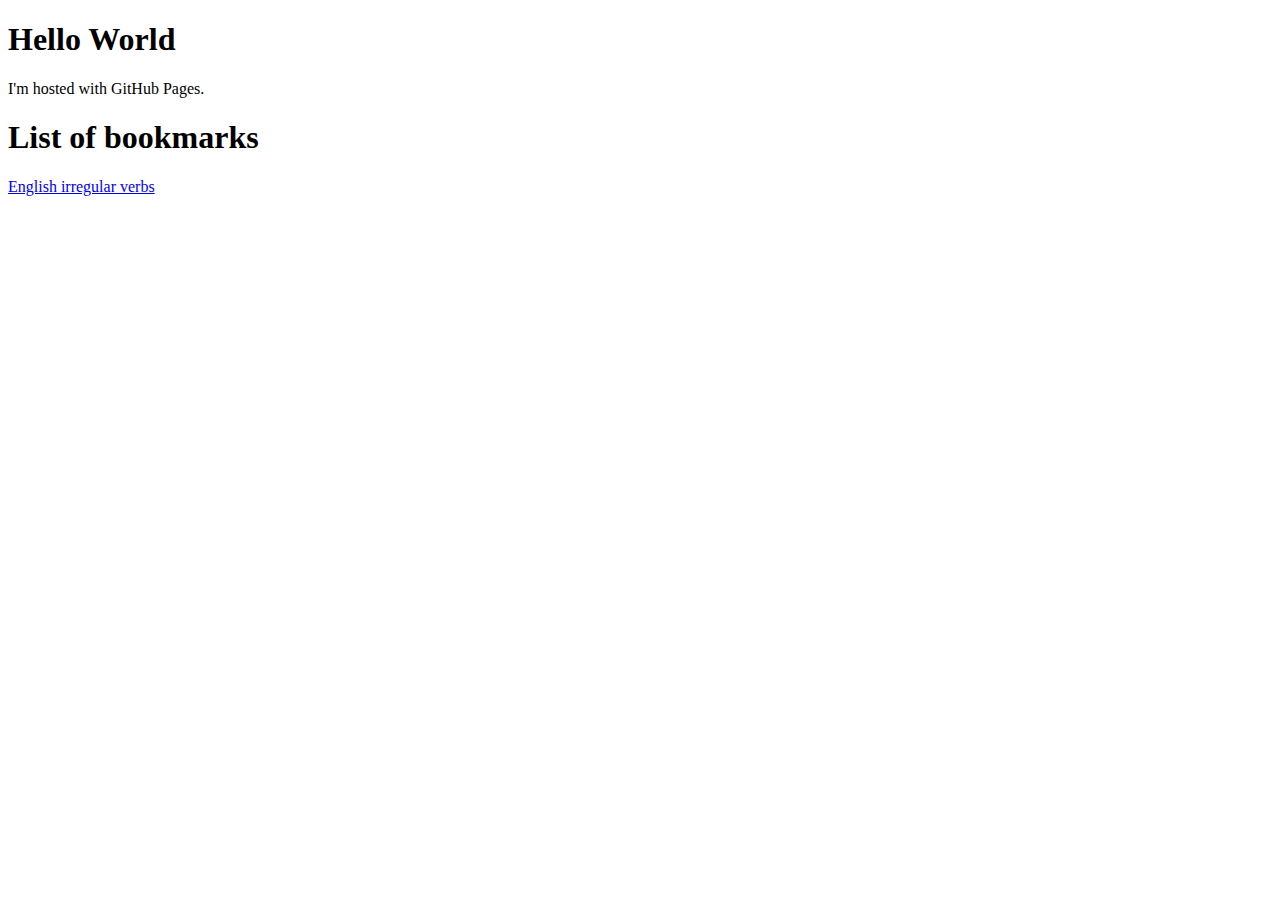
<file: index.html>
<!DOCTYPE html>
<html>
<body>
<h1>Hello World</h1>
<p>I'm hosted with GitHub Pages.</p>
<h1>List of bookmarks</h1>
<a href="http://longtq.me/irregular%20verbs/Irregular%20Verbs%20_%20ENGLISH%20PAGE.html">English irregular verbs</a>
</body>
</html>
</file>
